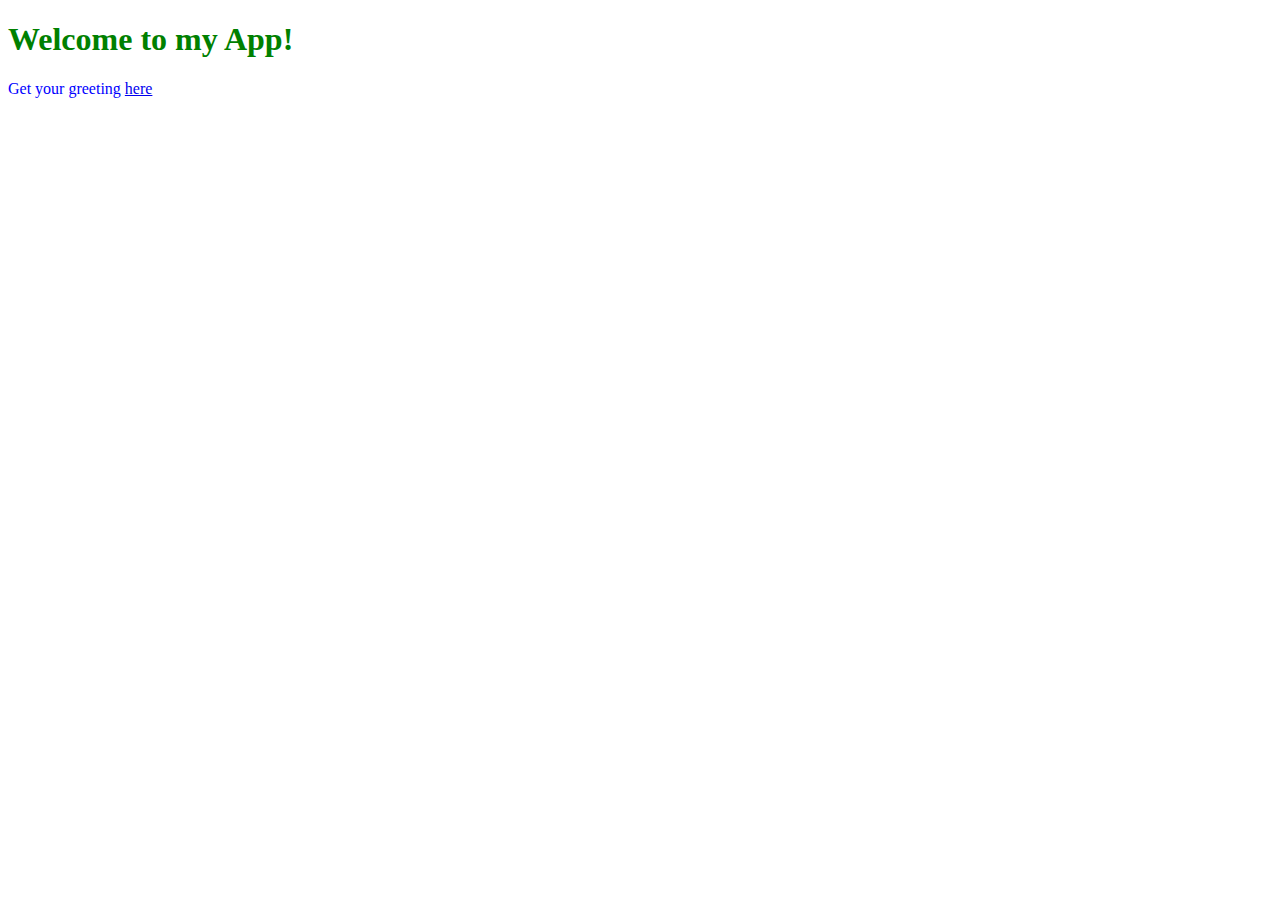
<file: week14day1/src/main/resources/static/index.html>
<!DOCTYPE html>
<html lang="en">
<head>
    <meta charset="UTF-8">
  <link rel="stylesheet" href="styles.css">
    <title>Home</title>
</head>
<body>

<h1>Welcome to my App!</h1>


<p> Get your greeting <a href="/greeting">here</a></p>
</body>
</html>
</file>
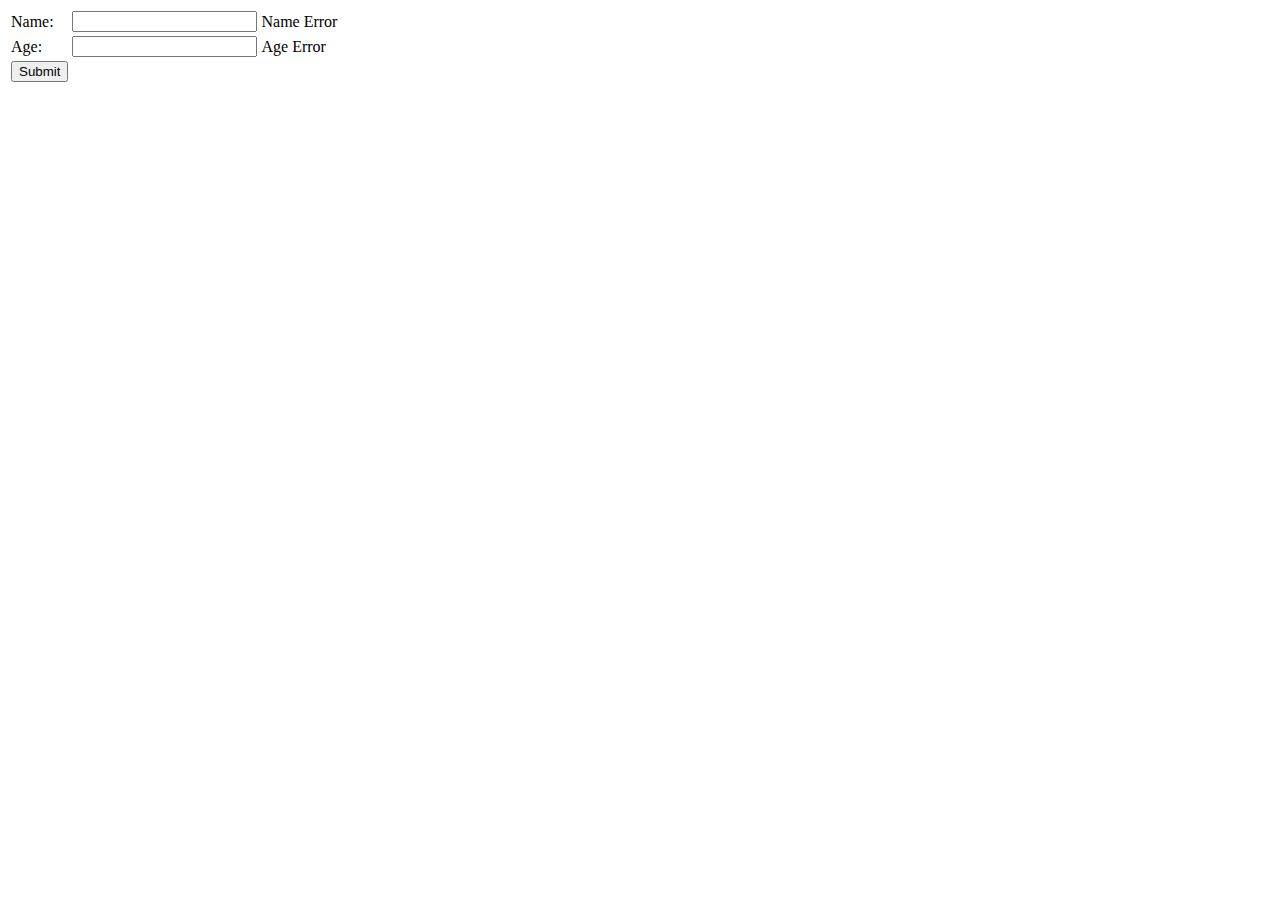
<file: validating-form-input/src/main/resources/templates/form.html>
<!DOCTYPE HTML>
<html xmlns:th="http://www.thymeleaf.org">
<body>
<form action="#" th:action="@{/}" th:object="${personForm}" method="post">
  <table>
    <tr>
      <td>Name:</td>
      <td><input type="text" th:field="*{name}" /></td>
      <td th:if="${#fields.hasErrors('name')}" th:errors="*{name}">Name Error</td>
    </tr>
    <tr>
      <td>Age:</td>
      <td><input type="text" th:field="*{age}" /></td>
      <td th:if="${#fields.hasErrors('age')}" th:errors="*{age}">Age Error</td>
    </tr>
    <tr>
      <td><button type="submit">Submit</button></td>
    </tr>
  </table>
</form>
</body>
</html>
</file>
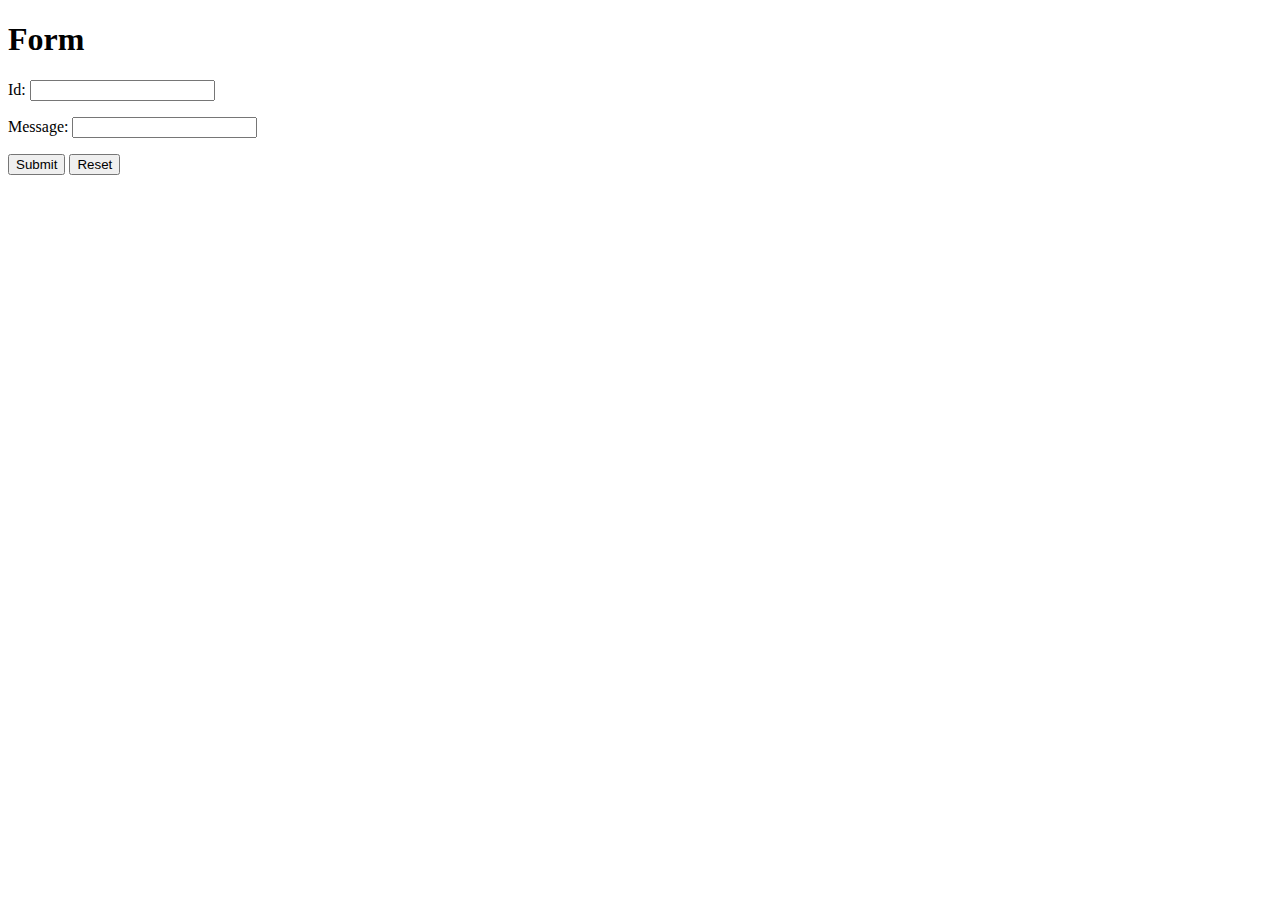
<file: week14day1/src/main/resources/templates/greeting.html>
<!DOCTYPE HTML>
<html xmlns:th="https://www.thymeleaf.org">
<head>
    <title>Getting Started: Handling Form Submission</title>
    <meta http-equiv="Content-Type" content="text/html; charset=UTF-8" />
</head>
<body>
<h1>Form</h1>
<form action="#" th:action="@{/greeting}" th:object="${greeting}" method="post">
    <p>Id: <input type="text" field="*{id}" name="id" /></p>
    <p>Message: <input type="text" field="*{content}" name="content" /></p>
    <p><input type="submit" value="Submit" /> <input type="reset" value="Reset" /></p>
</form>
</body>
</html>
</file>
<file: week14day1/src/main/resources/static/styles.css>
p {
    color: blue;
}

h1 {
    color: green;
}
</file>
